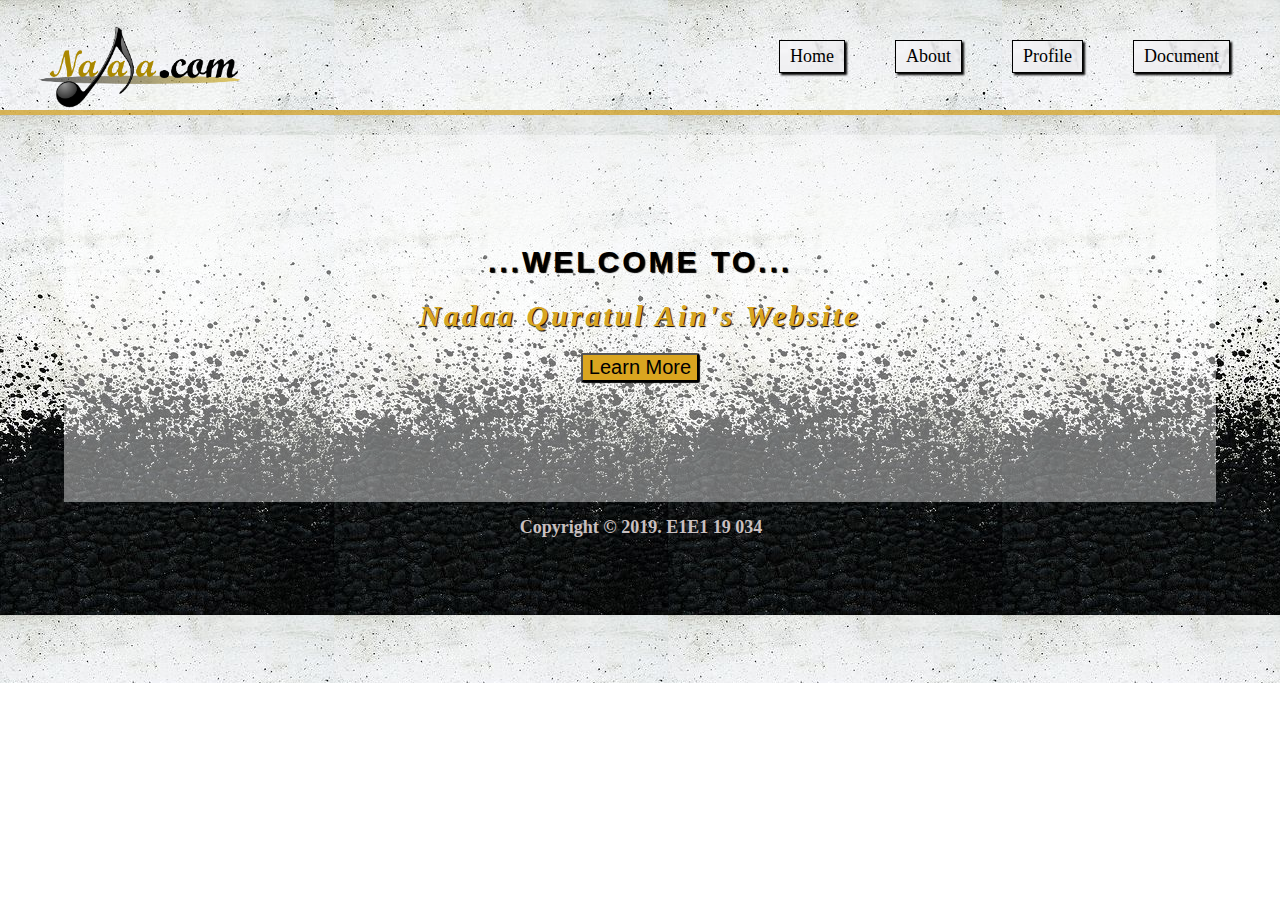
<file: index.html>
<!DOCTYPE html>
<html lang="en">
<head>
    <meta charset="UTF-8">
    <meta name="viewport" content="width=device-width, initial-scale=1.0">
    <meta http-equiv="X-UA-Compatible" content="ie=edge">
    <title>Document</title>
    <link rel="stylesheet" href="style.css">
</head>
<body>
<!-- NAVBAR -->
    <div class="Navbar">
        <img src="logo.png" alt=""class="Navbar-logo"width="200">
        <ul>
            <a href="laporan.html"><li>Document</li></a>
            <a href="Profile.html"><li>Profile</li></a>
            <a href="about.html"><li>About</li></a>
            <a href="#"><li>Home</li></a>
        </ul>
    </div>
    <div class="Navbar_Background"></div>

<!-- Content -->
    <div class="Content-background">
            <div class="Content">
                <h1 class="halo">...WELCOME TO...</h1>
                <h1>Nadaa Quratul Ain's Website</h1>
               <a href="about.html"><button class="buton">Learn More</button></a> 
            </div>  
   
    
<!-- FOOTER -->
    <div class="Footer">  
            <span><b> Copyright &copy 2019. E1E1 19 034 </b></span>
    </div>
</div>
</body>
</html>
</file>
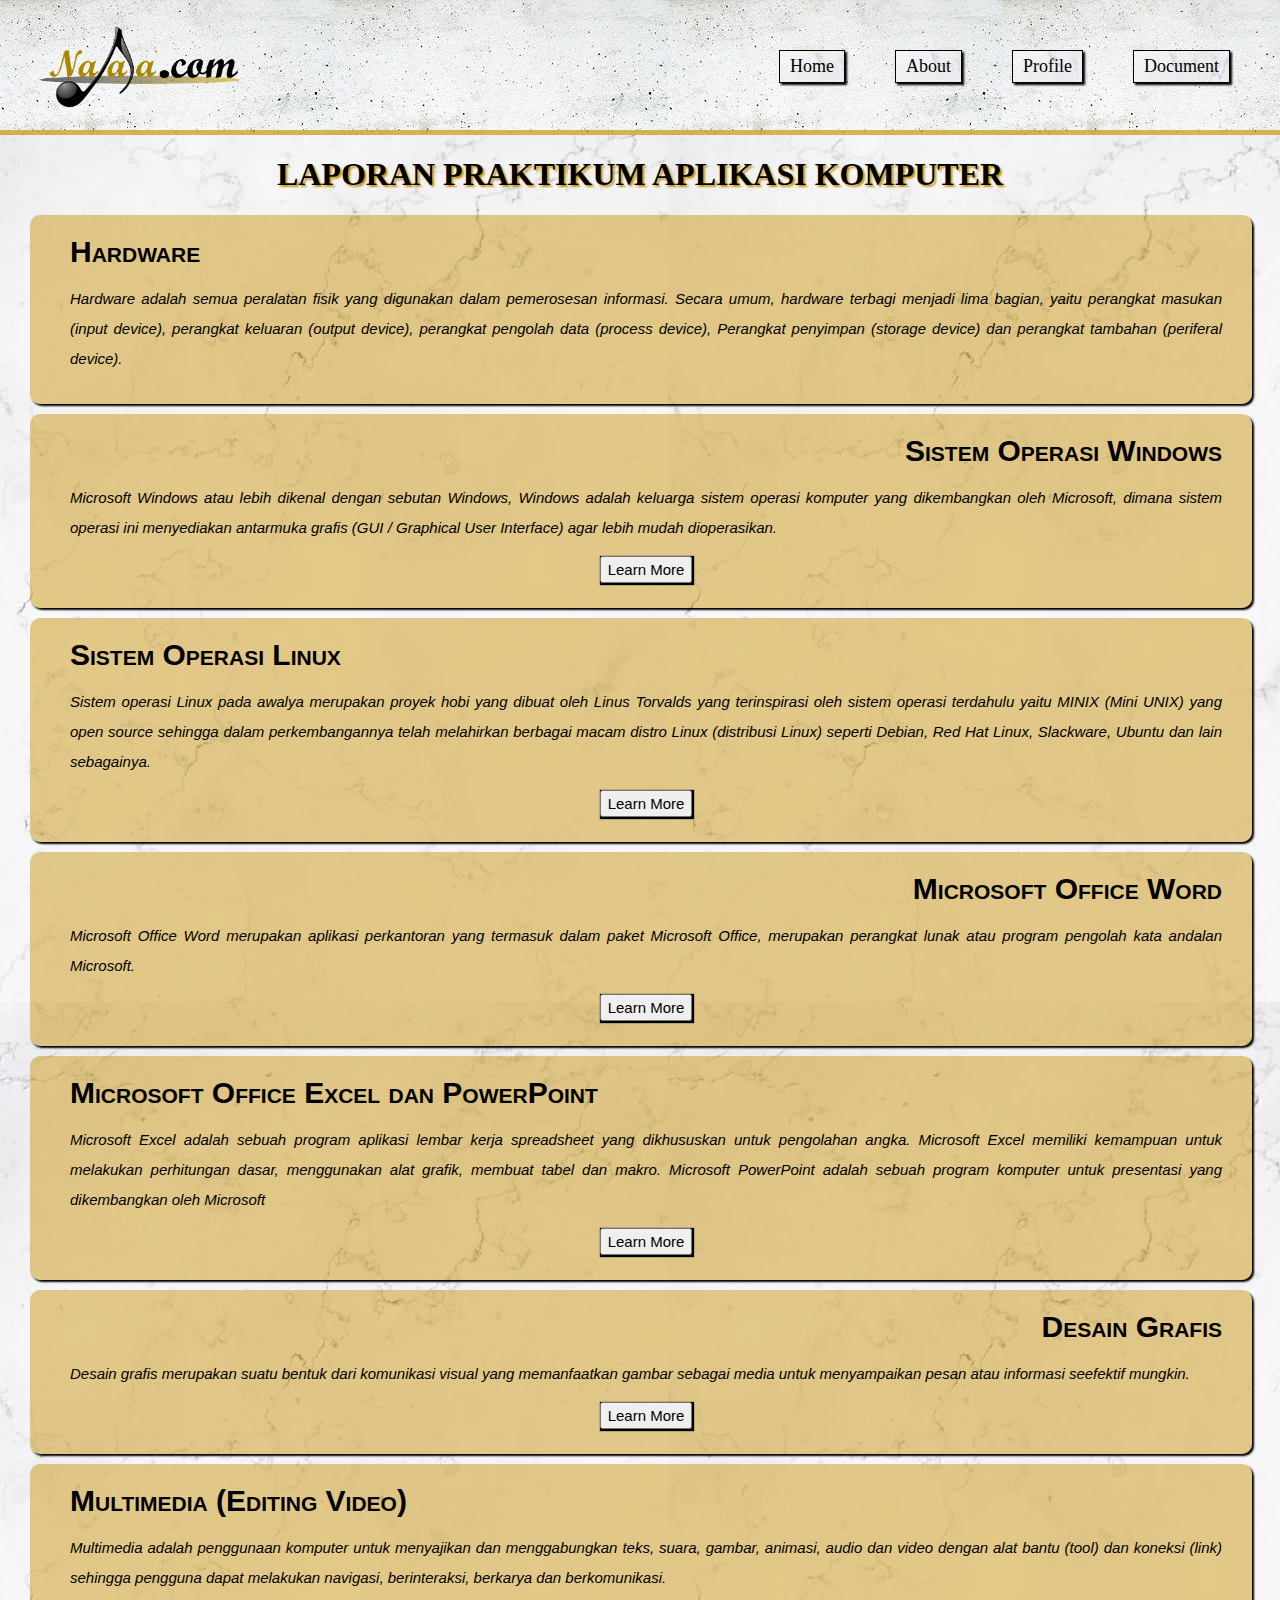
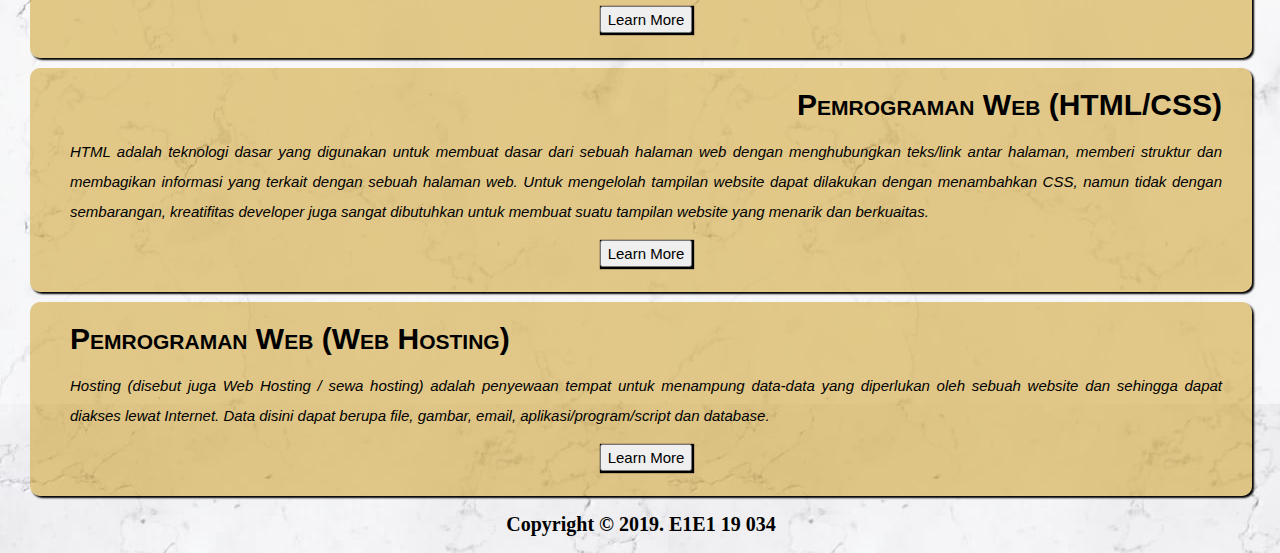
<file: laporan.html>
<!DOCTYPE html>
<html lang="en">
<head>
    <meta charset="UTF-8">
    <meta name="viewport" content="width=device-width, initial-scale=1.0">
    <meta http-equiv="X-UA-Compatible" content="ie=edge">
    <title>Document</title>
    <link rel="stylesheet" href="laporan.css">
</head>
<body>
<!-- NAVBAR -->
    <div class="Navbar">
            <img src="logo.png" alt=""class="Navbar-logo"width="200">
            <ul>
                <a href="laporan.html"><li>Document</li></a>
                <a href="Profile.html"><li>Profile</li></a>
                <a href="about.html"><li>About</li></a>
                <a href="index.html"><li>Home</li></a>
            </ul>
    </div>
        <div class="Navbar_Background"></div>
        <h1 class="judul">LAPORAN PRAKTIKUM APLIKASI KOMPUTER</h1>

<!-- DOCUMENT -->
    <div class="Document-satu">
            <div class="Document">
                <h2>Hardware</h2>
                <p>Hardware adalah semua peralatan fisik yang digunakan dalam pemerosesan informasi. Secara umum, hardware terbagi menjadi lima bagian, yaitu perangkat masukan (input device), perangkat keluaran (output device), perangkat pengolah data (process device), Perangkat penyimpan (storage device) dan perangkat tambahan (periferal device).</p>
            </div>  
    </div>
    <div class="Document-dua">
            <div class="Document">
                <h2 class="Genap">Sistem Operasi Windows</h2>
                <p>Microsoft Windows atau lebih dikenal dengan sebutan Windows, Windows adalah keluarga sistem operasi komputer yang dikembangkan oleh Microsoft, dimana sistem operasi ini menyediakan antarmuka grafis (GUI / Graphical User Interface) agar lebih mudah dioperasikan.</p>
                <h2 class="btn"><a href="https://drive.google.com/open?id=1SR12UzRldRMZEhauD4Isl_oAfl7-SMn2"><button class="buton">Learn More</button></a></h2>
            </div>  
    </div>
    <div class="Document-tiga">
            <div class="Document">
                <h2>Sistem Operasi Linux</h2>
                <p>Sistem operasi Linux pada awalya merupakan proyek hobi yang dibuat oleh Linus Torvalds yang terinspirasi oleh sistem operasi terdahulu yaitu MINIX (Mini UNIX) yang open source sehingga dalam perkembangannya telah melahirkan berbagai macam distro Linux (distribusi Linux) seperti Debian, Red Hat Linux, Slackware, Ubuntu dan lain sebagainya.</p>
                <h2 class="btn"><a href="https://drive.google.com/open?id=1yNK33DOZHMRu-xXgyI7kwuLTKBXiJuSK"><button class="buton">Learn More</button></a></h2>
            </div>  
    </div>
    <div class="Document-empat">
            <div class="Document">
                <h2 class="Genap">Microsoft Office Word</h2>
                <p>Microsoft Office Word merupakan aplikasi perkantoran yang termasuk dalam paket Microsoft Office, merupakan perangkat lunak atau program pengolah kata andalan Microsoft. </p>
                <h2 class="btn"><a href="https://drive.google.com/open?id=1TlLcO9y57nBof8I4f05yVK3RK12Eaxr8"><button class="buton">Learn More</button></a></h2>
            </div>  
    </div>
    <div class="Document-lima">
            <div class="Document">
                <h2>Microsoft Office Excel dan PowerPoint</h2>
                <p>Microsoft Excel adalah sebuah program aplikasi lembar kerja spreadsheet yang dikhususkan untuk pengolahan angka. Microsoft Excel memiliki kemampuan untuk melakukan perhitungan dasar, menggunakan alat grafik, membuat tabel dan makro.
                    Microsoft PowerPoint adalah sebuah program komputer untuk presentasi yang dikembangkan oleh Microsoft
                </p>
                <h2 class="btn"><a href="https://drive.google.com/open?id=1vy9xhUZw5RCv2Ptqcca-Q-xxoR-Y6fG4"><button class="buton">Learn More</button></a></h2>
            </div>  
    </div>
    <div class="Document-enam">
            <div class="Document">
                <h2 class="Genap">Desain Grafis</h2>
                <p>Desain grafis merupakan suatu bentuk dari komunikasi visual yang memanfaatkan gambar sebagai media untuk menyampaikan pesan atau informasi seefektif mungkin.</p>
                <h2 class="btn"><a href="https://drive.google.com/open?id=1jlcj7twm1lLJ31vxCK2L3fG2IaBU5qrh"><button class="buton">Learn More</button></a></h2>
            </div>  
    </div>
    <div class="Document-tujuh">
            <div class="Document">
                <h2>Multimedia (Editing Video)</h2>
                <p>Multimedia adalah penggunaan komputer untuk menyajikan dan menggabungkan teks, suara, gambar, animasi, audio dan video dengan alat bantu (tool) dan koneksi (link) sehingga pengguna dapat melakukan navigasi, berinteraksi, berkarya dan berkomunikasi.</p>
                <h2 class="btn"><a href="https://drive.google.com/open?id=1nmSwXkN6yS0ja3PeFiqFit-4MwKfRFOP"><button class="buton">Learn More</button></a></h2>
            </div>  
    </div>
    <div class="Document-delapan">
            <div class="Document">
                <h2 class="Genap"> Pemrograman Web (HTML/CSS)</h2>
                <p>HTML adalah teknologi dasar yang digunakan untuk membuat dasar dari sebuah halaman web dengan menghubungkan teks/link antar halaman, memberi struktur dan membagikan informasi yang terkait dengan sebuah halaman web. Untuk mengelolah tampilan website dapat dilakukan dengan menambahkan CSS, namun tidak dengan sembarangan, kreatifitas developer juga sangat dibutuhkan untuk membuat suatu tampilan website yang menarik dan berkuaitas.</p>
                <h2 class="btn"><a href="https://drive.google.com/open?id=1NepsQBkuBWRauBR5i9GyKadZMRV1tgZR"><button class="buton">Learn More</button></a></h2>
            </div>  
    </div>
    <div class="Document-sembilan">
            <div class="Document">
                <h2>Pemrograman Web (Web Hosting)</h2>
                <p>Hosting (disebut juga Web Hosting / sewa hosting) adalah penyewaan tempat untuk menampung data-data yang diperlukan oleh sebuah website dan sehingga dapat diakses lewat Internet. Data disini dapat berupa file, gambar, email, aplikasi/program/script dan database.</p>
                <h2 class="btn"><a href="https://drive.google.com/open?id=1JQzwTmyIeqmHI-eMl6s_fHIBIrez2vyR"><button class="buton">Learn More</button></a></h2>
            </div>  
    </div>
<!-- FOOTER -->
    <div class="Footer">  
            <span><b> Copyright &copy 2019. E1E1 19 034 </b></span>
    </div>
</body>
</html>
</file>
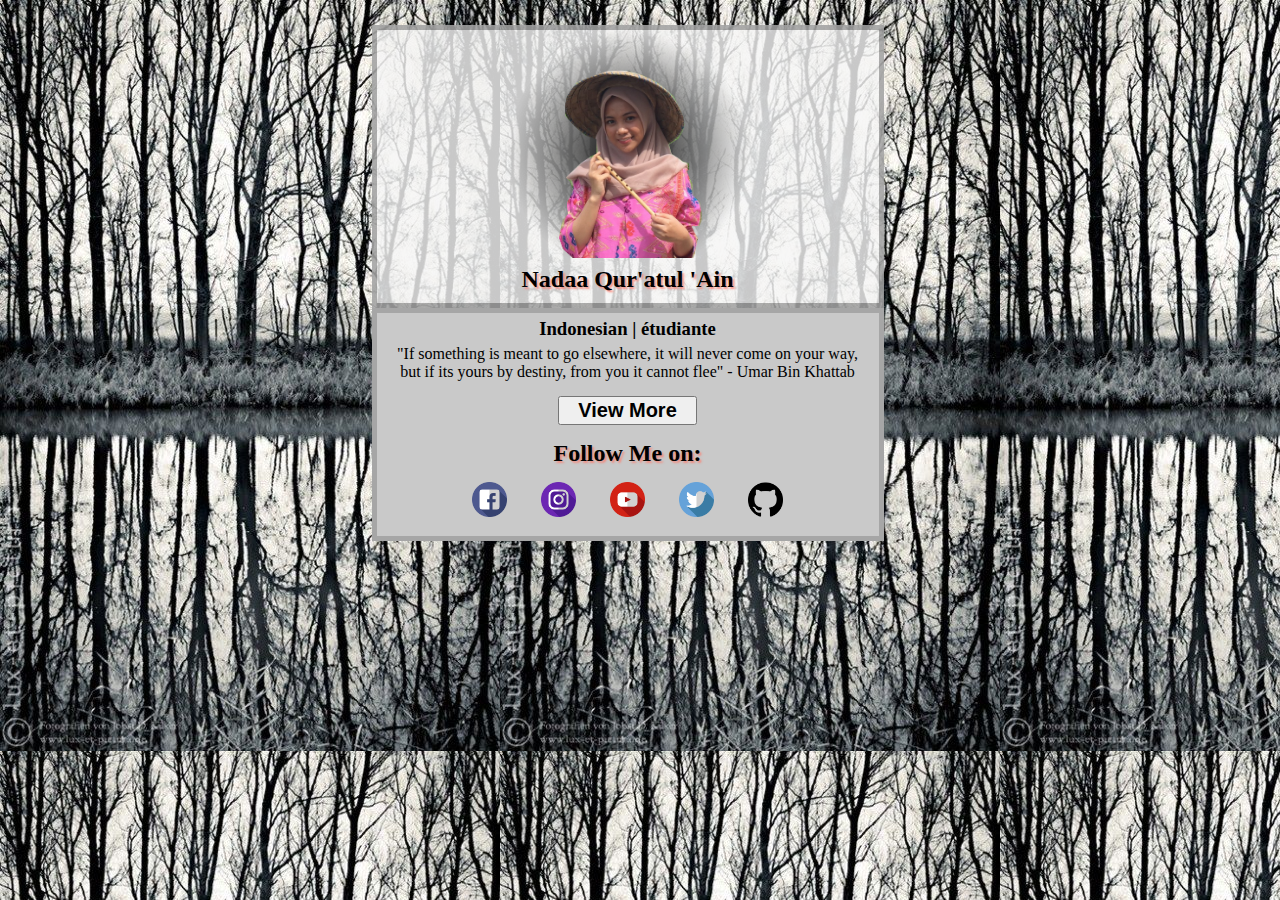
<file: Profile.html>
<!DOCTYPE html>
<html lang="en">
<head>
    <meta charset="UTF-8">
    <meta name="viewport" content="width=device-width, initial-scale=1.0">
    <meta http-equiv="X-UA-Compatible" content="ie=edge">
    <title>Card Profile Naduuy</title>
    <link rel="stylesheet" href="profile.css">
</head>
<body>
<div class="Background_all">
<!-- BAGIAN 1 -->
    <div class="Background">
        <div class="Bagian_1">
            <h1 class="foto"><img src="foto_nada.png" alt=""width="240"></h1>
            <h2>Nadaa Qur'atul 'Ain</h2>
        </div>
    </div>

 <!-- BAGIAN 2 -->
    <div class="Background2">
        <div class="Bagian_2">
            <h3>Indonesian | étudiante</h3>
            <p>"If something is meant to go elsewhere, it will never come on your way, but if its yours by destiny, from you it cannot flee" - Umar Bin Khattab </p>
            <h4 class="view"><a href="index.html"><button> <b>View More</b></button></a></h4>
            <h2 class="follow">Follow Me on:</h2>
            <div class="social_media">
                <a href="https://www.facebook.com/profile.php?id=100008474026073"><img src="facebook.png" alt=""width="35px"></a>
                <a href="https://www.instagram.com/n_aaayyyy/"><img src="instagram.png" alt=""width="35px"></a>
                <a href="https://www.youtube.com/channel/UCO7rk6gdmV0ZLOFJs7bIQQw?view_as=subscriber"><img src="youtube.png" alt=""width="35px"></a>
                <a href="https://twitter.com/nadaaquratulain"><img src="twitter.png" alt=""width="35px"></a>
                <a href="https://github.com/naaayyyy"><img src="github.png" alt=""width="35px"></a>
    </div>
    
</div>
</body>
</html>
</file>
<file: style.css>
/* NAVBAR */
body{
    margin: auto;
    padding: 0;
    background-color: white;
}
.Navbar-logo{
    margin: 0;
    padding: 15px 0px 0px 40px;
    float: left;
}
ul{
    padding: 0;
    margin: 0;
}
ul li{
    display: inline;
    background-image: url(Gambar/nay.jpeg);
    margin: 40px 50px 0px 0px;
    text-decoration: none;
    font-size: 18px;
    border: solid 1px black;
    padding: 5px 10px;
    float: right;
    color: black;
    box-shadow: 2px 2px 2px black;
}
li{
    padding: 0;
    margin: 0;
}
.Navbar_Background{
    width:100%;
    background-image: url(Gambar/Exploded.jpg);
    padding : 80px 0px 30px 0px;   
    border-bottom: solid 5px rgba(201, 147, 10, 0.678);
}
.judul{
    text-shadow: 2px 2px 2px rgb(201, 147, 10);
}
/* CONTENT */
.Content-background{
    text-align: center;
    width: 100%;
    margin: 0px;
    background-image: url(Gambar/Exploded.jpg);
    padding-top: 20px;
    padding-bottom: 130px;
}
.Content{
    text-align: center;
    width: 90%;
    margin: auto;
    background-color: rgba(255, 255, 255, 0.418);
    padding-top: 90px;
    padding-bottom: 120px;
}
.buton{
    border-radius: 2px;
    box-shadow: 1px 1px 1px black;
    font-size: 20px;
    background-color: rgb(218, 165, 32);

}
h1{
    font-size: 30px;
    font-style: oblique;
    color: goldenrod;
    text-shadow: 1px 1px 1px black;
    letter-spacing: 3px;
}
.halo{
    font-style: normal;
    color: black;
    font-family: 'Trebuchet MS', 'Lucida Sans Unicode', 'Lucida Grande', 'Lucida Sans', Arial, sans-serif;
   }

/* FOOTER */
.Footer{
    width: 90%;
    margin: 10px 45px;
    /* background-color:grey; */
    text-align: center;
    padding: 5px 20px;
    font-size: 18px;
    color: rgb(201, 192, 192);
    
}
</file>
<file: laporan.css>
/* NAVBAR */
body{
    margin: auto;
    padding: 0;
    background-image: url(Gambar/nay.jpeg);
}
/* NAVBAR */
.Navbar-logo{
    margin: 0;
    padding: 15px 0px 0px 40px;
    float: left;
}
ul{
    padding: 0;
    margin: 0;
}
ul li{
    display: inline;
    background-image: url(Gambar/nay.jpeg);
    margin: 50px 50px 0px 0px;
    text-decoration: none;
    font-size: 18px;
    border: solid 1px black;
    padding: 5px 10px;
    float: right;
    color: black;
    box-shadow: 2px 2px 2px black;
}
li{
    padding: 0;
    margin: 0;
}
.Navbar_Background{
    width:100%;
    background-image: url(Gambar/Exploded.jpg);
    padding : 100px 0px 30px 0px;   
    border-bottom: solid 5px rgba(201, 147, 10, 0.678);
}
.judul{
    text-shadow: 2px 2px 2px rgb(201, 147, 10);
}

/* DOCUMENT */
.Document-satu{
    width: 90%;
    margin: 10px 30px;
    background-color: rgba(201, 147, 10, 0.473);
    padding-top: 5px;
    padding-left: 40px;
    padding-right: 30px;
    padding-bottom: 25px;
    border-radius: 10px;
    box-shadow: 2px 2px 2px black;
}
.Document-dua{
    width: 90%;
    margin: 10px 30px;
    background-color: rgba(201, 147, 10, 0.473);
    padding-top: 5px;
    padding-left: 40px;
    padding-right: 30px;
    padding-bottom: 25px;
    border-radius: 10px;
    box-shadow: 2px 2px 2px black;
}
.Document-tiga{
    width: 90%;
    margin: 10px 30px;
    background-color: rgba(201, 147, 10, 0.473);
    padding-top: 5px;
    padding-left: 40px;
    padding-right: 30px;
    padding-bottom: 25px;
    border-radius: 10px;
    box-shadow: 2px 2px 2px black;
}
.Document-empat{
    width: 90%;
    margin: 10px 30px;
    background-color: rgba(201, 147, 10, 0.473);
    padding-top: 5px;
    padding-left: 40px;
    padding-right: 30px;
    padding-bottom: 25px;
    border-radius: 10px;
    box-shadow: 2px 2px 2px black;
}
.Document-lima{
    width: 90%;
    margin: 10px 30px;
    background-color: rgba(201, 147, 10, 0.473);
    padding-top: 5px;
    padding-left: 40px;
    padding-right: 30px;
    padding-bottom: 25px;
    border-radius: 10px;
    box-shadow: 2px 2px 2px black;
}
.Document-enam{
    width: 90%;
    margin: 10px 30px;
    background-color: rgba(201, 147, 10, 0.473);
    padding-top: 5px;
    padding-left: 40px;
    padding-right: 30px;
    padding-bottom: 25px;
    border-radius: 10px;
    box-shadow: 2px 2px 2px black;
}
.Document-tujuh{
    width: 90%;
    margin: 10px 30px;
    background-color: rgba(201, 147, 10, 0.473);
    padding-top: 5px;
    padding-left: 40px;
    padding-right: 30px;
    padding-bottom: 25px;
    border-radius: 10px;
    box-shadow: 2px 2px 2px black;
}
.Document-delapan{
    width: 90%;
    margin: 10px 30px;
    background-color: rgba(201, 147, 10, 0.473);
    padding-top: 5px;
    padding-left: 40px;
    padding-right: 30px;
    padding-bottom: 25px;
    border-radius: 10px;
    box-shadow: 2px 2px 2px black;
}
.Document-sembilan{
    width: 90%;
    margin: 10px 30px;
    background-color: rgba(201, 147, 10, 0.473);
    padding-top: 5px;
    padding-left: 40px;
    padding-right: 30px;
    padding-bottom: 25px;
    border-radius: 10px;
    box-shadow: 2px 2px 2px black;
}
.Genap{
    text-align: right;
}
.judul{
    text-align: center;
}
p {
    text-align: justify;
    font-family: Verdana, Geneva, Tahoma, sans-serif;
    font-style: oblique;
    font-size: 15px;
    line-height: 30px;
    padding: 0px;
    margin-top: 15px;
    margin-bottom: 5px;
}
h2{
    font-family: 'Trebuchet MS', 'Lucida Sans Unicode', 'Lucida Grande', 'Lucida Sans', Arial, sans-serif;
    font-variant: small-caps;
    font-size: 30px;
    margin-top: 15px;
    margin-bottom: 0px;
}
.buton{
    box-shadow: 1px 1px 1px 1px black;
    font-size: 15px;
    padding: 3px 6px;
    text-align: center;
    margin: 0;
    cursor: pointer;
}
.btn{
    text-align: center;
    margin: 0;
}

/* FOOTER */
.Footer{
    width: 90%;
    margin: 10px 30px;
    /* background-image: url(Gambar/Exploded.jpg); */
    text-align: center;
    padding: 7px 35px;
    font-size: 20px;
}
</file>
<file: profile.css>
body {
    margin: 0;
    padding: 0px 25px 0px 0px;
    background-image: url(Gambar/1.jpg);
}
.Background_all{
    width: 100%;
    height: 100%;
    padding-top: 25px;
    margin: auto;
}
/* BAGIAN 1 */
.Background{
    width: 40%;
    background-color: rgba(245, 245, 245, 0.815);
    border: solid 5px rgba(0, 0, 0, 0.295);
    padding: 0px;
    margin: auto;
}
.Bagian_1{
    margin: 0;
    padding: 0px 10px;
}
.logo{
    margin: 0;
    padding: 0;
    text-align: right;
}
.foto{
    text-align: center;
    padding: 0px;
}
h1,h2{
    padding: 0;
    margin: auto;
    text-align: center;
}
h2 {
    font-family: Cambria, Cochin, Georgia, Times, 'Times New Roman', serif;
    color: black;
    text-shadow: 2px 2px 2px rgba(250, 128, 114, 0.808);
    padding: 0px 0px 10px 0px;
}

/* BAGIAN 2 */
.Background2{
    width: 40%;
    background-color:  rgb(201, 201, 201);
    border: solid 5px rgba(0, 0, 0, 0.171);
    padding: 0px;
    margin: auto;
}
.Bagian_2{
    margin: auto;
    padding: 0px 10px;
    text-align: center;
}
a {
    display: inline;
    margin: 10px;
    padding:5px ;
}
.social_media{
    margin: 15px 60px;
}
.follow{
    color: black;
    padding: 0px;
}
h3 {
    text-align: center;
    font-size: 10x;
    padding: 5px;
    margin: 0;
}
p{
    text-align: center;
    padding: 0;
    margin: 0;
}
h4{
   margin: 10px;
   border: 2px black; 
   font-size: 30px;
}
.view {
    padding: 5px;
    font-size: 20px;
    border: 5px black; 
}
 
b{
    font-size: 20px;
    margin: 7px;
    padding: 40px 5px 40px 5px;
    border: 2px black; 
}
</file>
